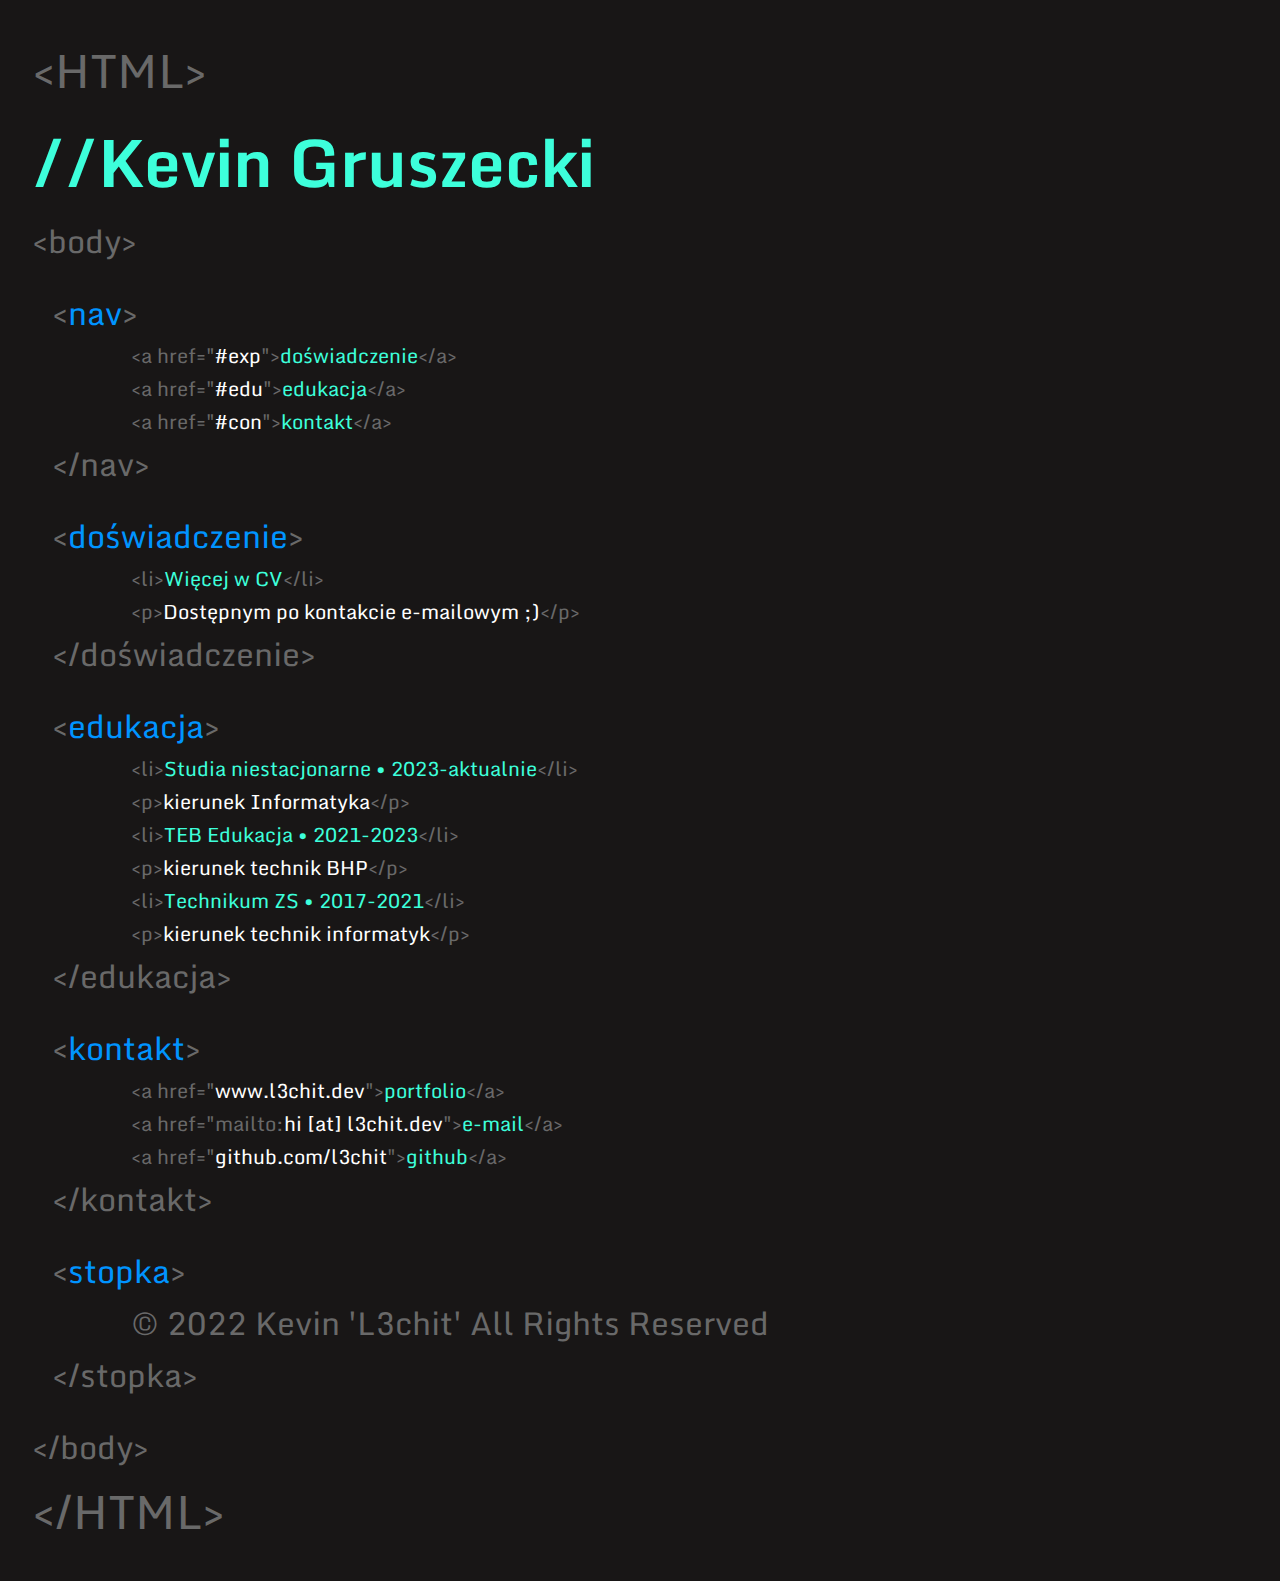
<file: index.html>
<!doctype html>
<html lang="pl-pl">

<head>
	<!-- Google tag (gtag.js) -->
	<meta charset="utf-8">
	<meta name="viewport" content="width=device-width, initial-scale=1.0">

	<title>Kevin 'L3chit' Gruszecki | Portfolio</title>
	<meta name="description" content="Portfolio, o mnie oraz moje doświadczenie zawodowe. Kevin 'L3chit' Gruszecki">
	<meta name="author" content="Kevin 'L3chit' Gruszecki">

	<meta property="og:title" content="Kevin 'L3chit' Gruszecki | Portfolio">
	<meta property="og:type" content="website">
	<meta property="og:url" content="https://l3chit.dev/">
	<meta property="og:description"
		content="Portfolio, o mnie oraz moje doświadczenie zawodowe. Kevin 'L3chit' Gruszecki">
	<link rel="icon" href="./img/favicon.png">

	<link rel="stylesheet" href="./style/style.css">
</head>

<body>
	<header>
		<h2>&lt;HTML&gt;</h2>
		<h1>//Kevin Gruszecki</h1>
		<h3>&lt;body&gt;</h3>
	</header>

	<nav>
		<h3>&lt;<span class="sec_head">nav</span>&gt;</h3>
		<ul>
			<li>
				<h4><a href="#exp">&lt;a href="<span class="second_color">#exp</span>"&gt;<span
							class="first_color">doświadczenie</span>&lt;/a&gt;</a></h4>
			</li>
			<li>
				<h4><a href="#edu">&lt;a href="<span class="second_color">#edu</span>"&gt;<span
							class="first_color">edukacja</span>&lt;/a&gt;</a></h4>
			</li>
			<li>
				<h4><a href="#con">&lt;a href="<span class="second_color">#con</span>"&gt;<span
							class="first_color">kontakt</span>&lt;/a&gt;</a></h4>
			</li>
		</ul>
	</nav>

	<main>
		<article id="exp">
			<h3>&lt;<span class="sec_head">doświadczenie</span>&gt;</h3>
			<ul>
				<li>
					<h4>&lt;li&gt;<span class="first_color">Więcej w CV</span>&lt;/li&gt;</h4>
				</li>
				<li>
					<h4><a href="#con">&lt;p&gt;<span class="second_color">Dostępnym po kontakcie e-mailowym ;)</span>&lt;/p&gt;</a></h4>
				</li>
			</ul>
		</article>

		<article id="edu">
			<h3>&lt;<span class="sec_head">edukacja</span>&gt;</h3>
			<ul>
				<li>
					<h4>&lt;li&gt;<span class="first_color">Studia niestacjonarne • 2023-aktualnie</span>&lt;/li&gt;</h4>
				</li>
				<li>
					<h4>&lt;p&gt;<span class="second_color">kierunek Informatyka</span>&lt;/p&gt;</h4>
				</li>
				<li>
					<h4>&lt;li&gt;<span class="first_color">TEB Edukacja • 2021-2023</span>&lt;/li&gt;</h4>
				</li>
				<li>
					<h4>&lt;p&gt;<span class="second_color">kierunek technik BHP</span>&lt;/p&gt;</h4>
				</li>
				<li>
					<h4>&lt;li&gt;<span class="first_color">Technikum ZS • 2017-2021</span>&lt;/li&gt;</h4>
				</li>
				<li>
					<h4>&lt;p&gt;<span class="second_color">kierunek technik informatyk</span>&lt;/p&gt;</h4>
				</li>
			</ul>
		</article>

		<article id="con">
			<h3>&lt;<span class="sec_head">kontakt</span>&gt;</h3>
			<ul>
				<li>
					<h4><a href="https://l3chit.dev/">&lt;a href="<span
								class="second_color">www.l3chit.dev</span>"&gt;<span
								class="first_color">portfolio</span>&lt;/a&gt;</a></h4>
				</li>
				<li>
					<h4><a href="https://github.com/L3chit">&lt;a href="mailto:<span
								class="second_color">hi [at] l3chit.dev</span>"&gt;<span
								class="first_color">e-mail</span>&lt;/a&gt;</a></h4>
				</li>
				<li>
					<h4><a href="https://github.com/L3chit">&lt;a href="<span
								class="second_color">github.com/l3chit</span>"&gt;<span
								class="first_color">github</span>&lt;/a&gt;</a></h4>
				</li>
			</ul>
		</article>
	</main>

	<article id="foot">
		<h3>&lt;<span class="sec_head">stopka</span>&gt;</h3>
		<ul>
			<li>
				<h3><a href="https://github.com/L3chit">© 2022 Kevin 'L3chit' All Rights Reserved</a></h3>
			</li>
		</ul>
	</article>

	<footer>
		<h3>&lt;/body&gt;</h3>
		<h2>&lt;/HTML&gt;</h2>
	</footer>
	<!--- Inspiration by https://www.figma.com/community/file/1019201531943162875 -->
</body>

</html>
</file>
<file: style/style.css>
@import url('https://fonts.googleapis.com/css2?family=Monda:wght@400;700&display=swap');

*,
body {
	scroll-behavior: smooth;
	font-family: 'Monda', sans-serif;
	background-color: rgba(24, 22, 22, 1);
	margin: 0 auto;
	padding: 0;
	color: rgba(105, 105, 105, 1);
	font-weight: 400;
	word-wrap: break-word;
}

body {
	width: 90%;
	height: 100%;
	margin: 2.5%;
}

h1 {
	color: rgba(61, 255, 219, 1);
	font-size: 49pt;
	font-weight: 700;
}

h2 {
	color: rgba(105, 105, 105, 1);
	font-size: 35pt;
}

h3 {
	color: rgba(105, 105, 105, 1);
	font-size: 24pt;
}

h4 {
	font-size: 15pt;
}

/*
h4::before{
	content: '<li>';
}
h4::after{
	content: '</li>';
}
*/
.sec_head {
	color: rgba(0, 148, 255, 1);
	font-style: normal;
}

.title {
	color: rgba(255, 255, 255, 1);
	font-style: normal;
}

nav,
article {
	width: 95%;
	margin: 15pt;
}

nav,
article::after {
	display: block;
	color: rgba(105, 105, 105, 1);
	font-size: 24pt;
	font-weight: 400;
}

nav::after {
	content: '</nav>';
}

#pro::after {
	content: '</projekty>';
}

#exp::after {
	content: '</doświadczenie>';
}

#edu::after {
	content: '</edukacja>';
}

#con::after {
	content: '</kontakt>';
}

#foot::after {
	content: '</stopka>';
}

ul>li {
	margin-left: 7.25%;
	list-style-type: none;
}

.first_color {
	color: rgba(61, 255, 219, 1);
}

.second_color {
	color: rgba(255, 255, 255, 1);
	text-decoration: inherit;
}

a {
	color: inherit;
	/* blue colors for links too */
	text-decoration: inherit;
	/* no underline */
}


/* ===== Scrollbar CSS ===== */
/* Firefox */
* {
	scrollbar-width: auto;
	scrollbar-color: #000000 #ffffff;
}

/* Chrome, Edge, and Safari */
*::-webkit-scrollbar {
	width: 5px;
}

*::-webkit-scrollbar-track {
	background: rgba(24, 22, 22, 1);
}

*::-webkit-scrollbar-thumb {
	background-color: rgba(61, 255, 219, 1);
	border-radius: 25px;
	border: 0;
}
</file>
